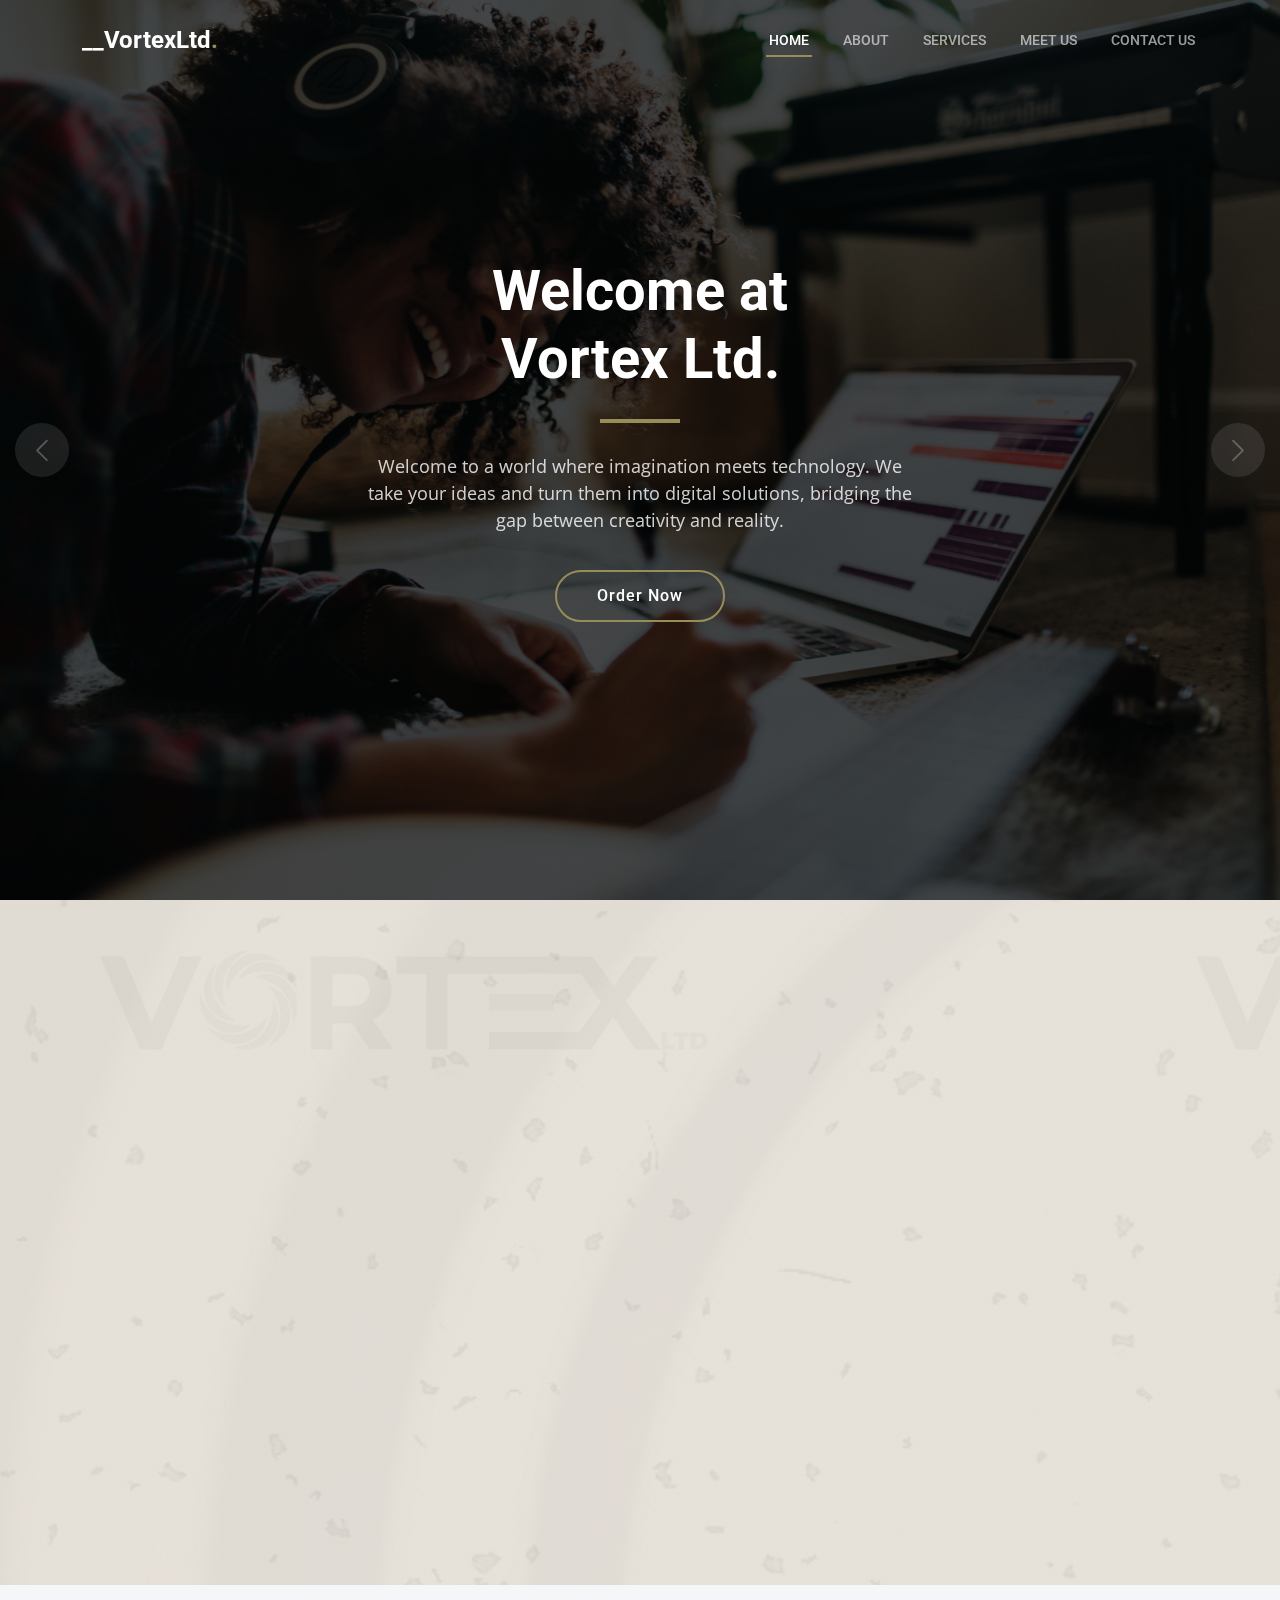
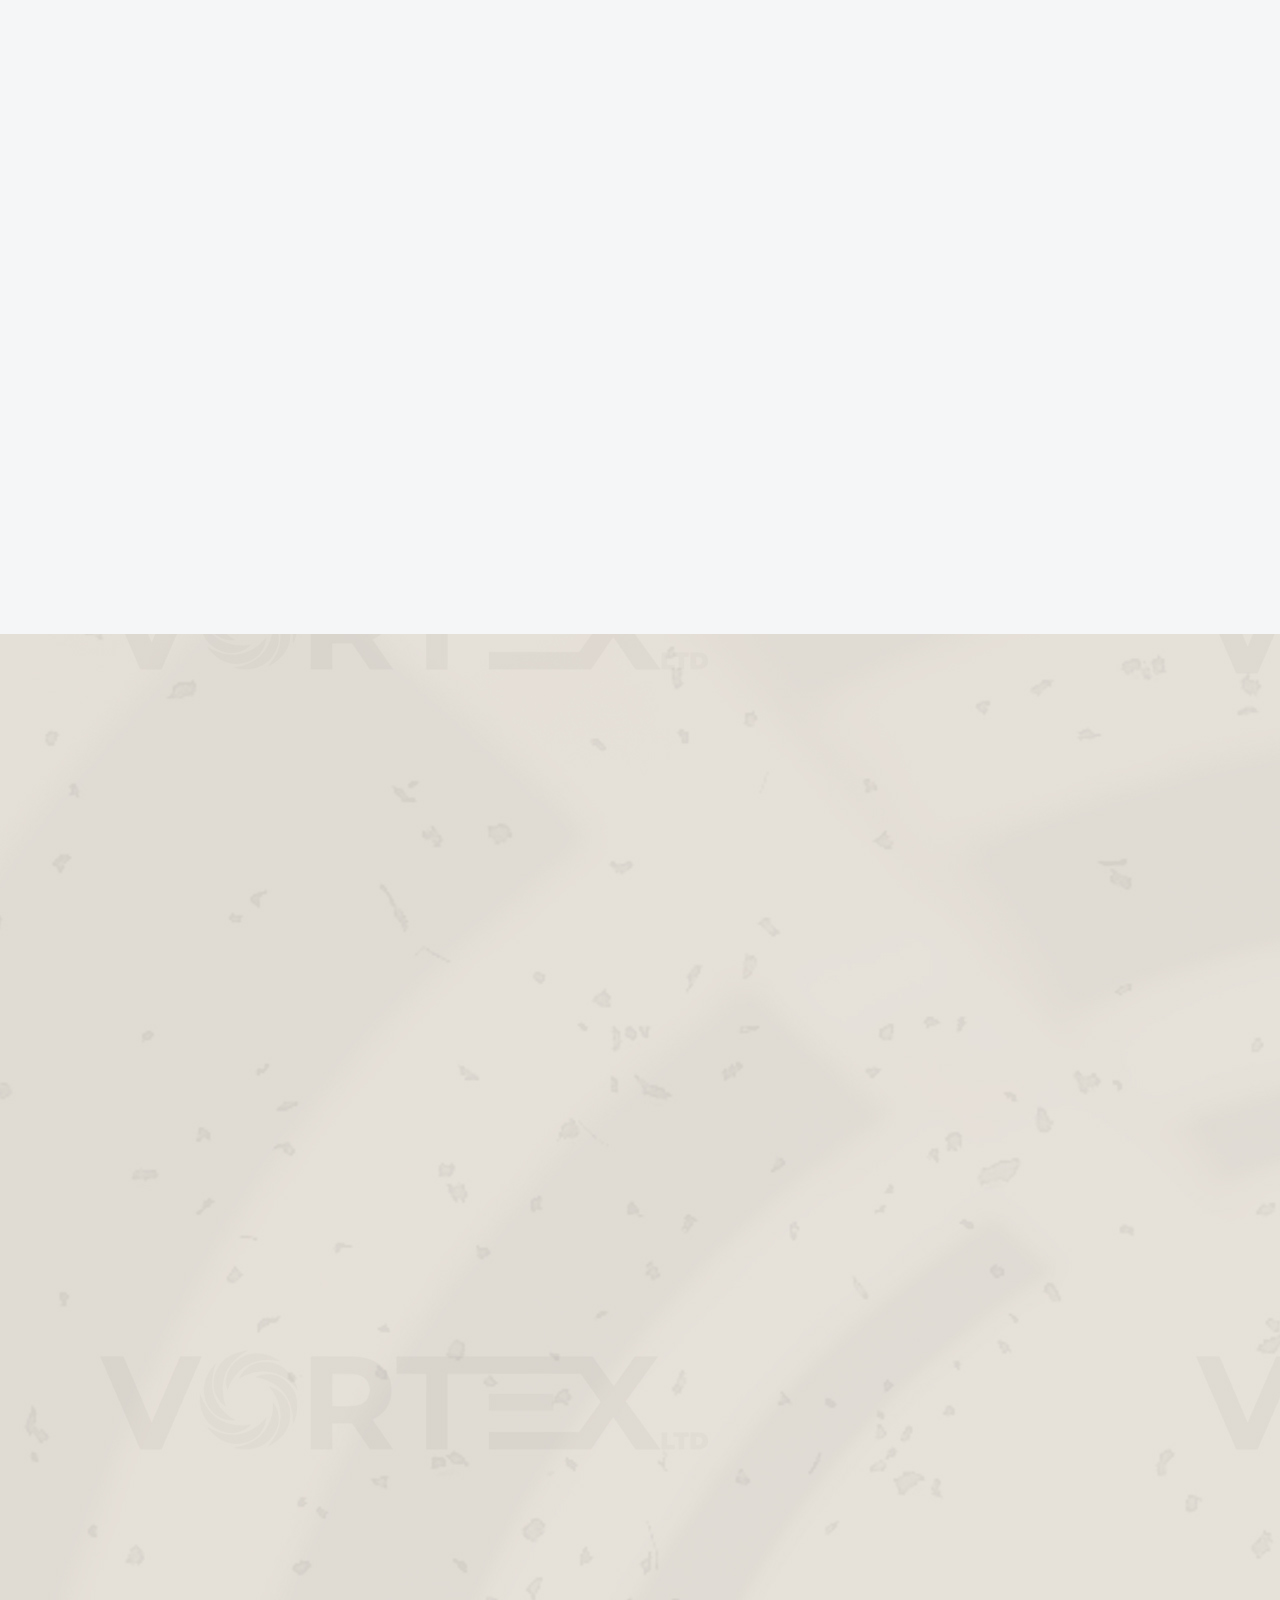
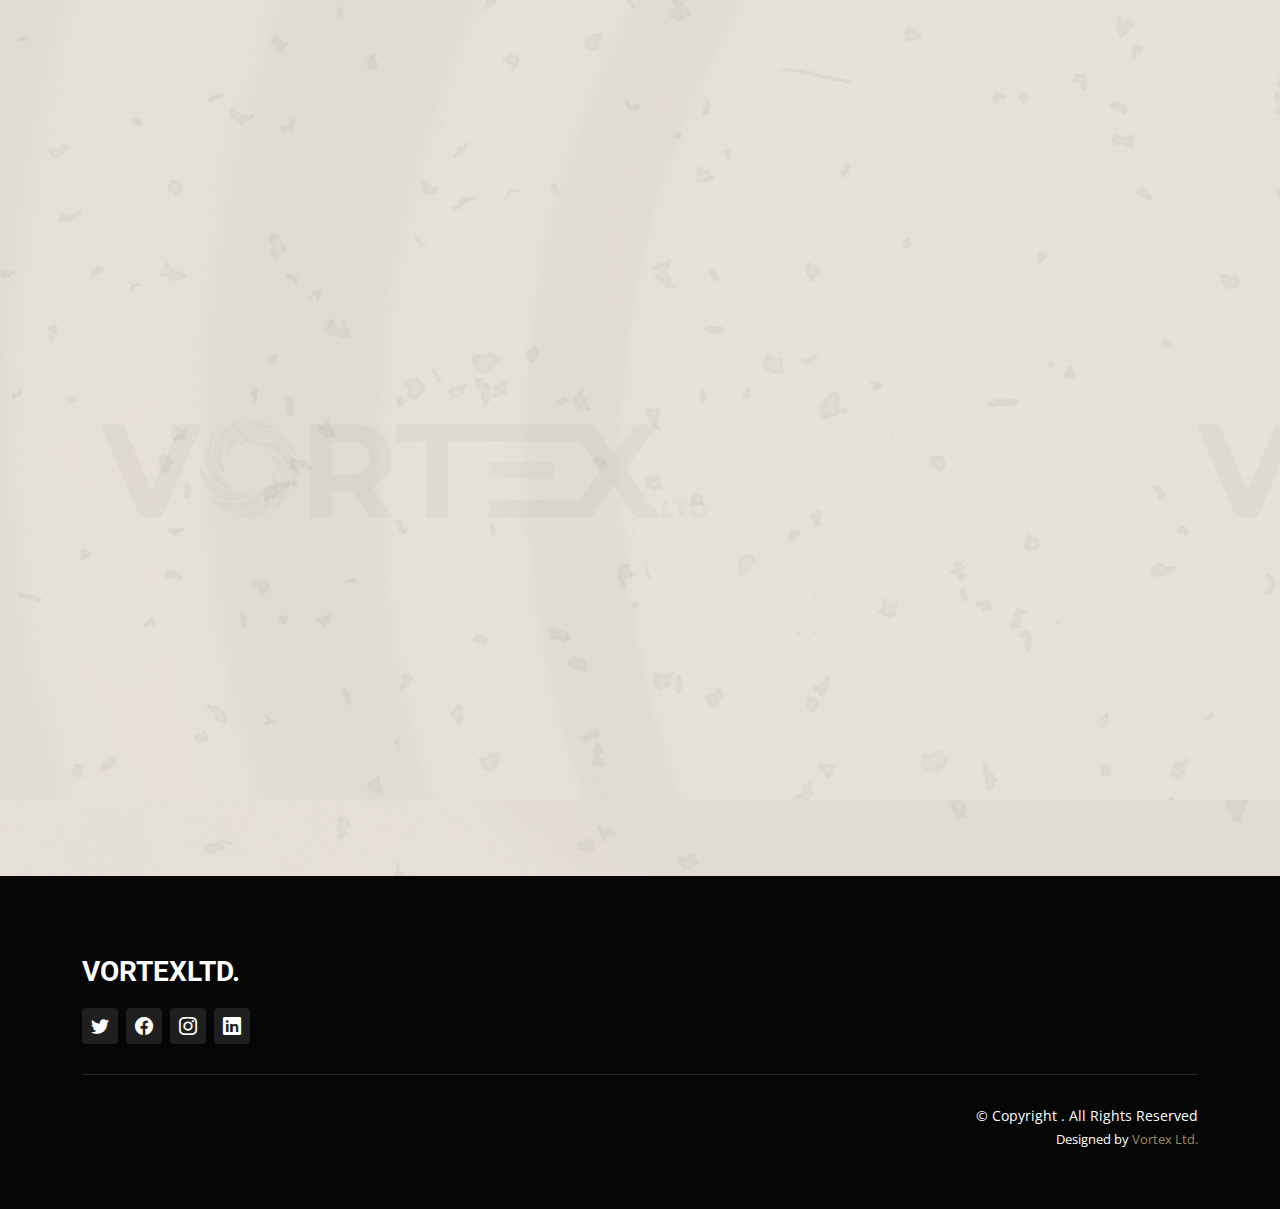
<file: index.html>
<!DOCTYPE html>
<html lang="en">

<head>
  <meta charset="utf-8">
  <meta content="width=device-width, initial-scale=1.0" name="viewport">

  <title>VortexLtd , Your trusted partner in the digital world.</title>
  <meta content="" name="description">
  <meta content="" name="keywords">

  <!-- Favicons -->
  <link href="assets/img/f.png" rel="icon">
  <link href="assets/img/apple-touch-icon.png" rel="apple-touch-icon">

  <!-- Google Fonts -->
  <link rel="preconnect" href="https://fonts.googleapis.com">
  <link rel="preconnect" href="https://fonts.gstatic.com" crossorigin>
  <link
    href="https://fonts.googleapis.com/css2?family=Open+Sans:ital,wght@0,300;0,400;0,500;0,600;0,700;1,300;1,400;1,600;1,700&family=Roboto:ital,wght@0,300;0,400;0,500;0,600;0,700;1,300;1,400;1,500;1,600;1,700&family=Work+Sans:ital,wght@0,300;0,400;0,500;0,600;0,700;1,300;1,400;1,500;1,600;1,700&display=swap"
    rel="stylesheet">

  <!-- Vendor CSS Files -->
  <link href="assets/vendor/bootstrap/css/bootstrap.min.css" rel="stylesheet">
  <link href="assets/vendor/bootstrap-icons/bootstrap-icons.css" rel="stylesheet">
  <link href="assets/vendor/fontawesome-free/css/all.min.css" rel="stylesheet">
  <link href="assets/vendor/aos/aos.css" rel="stylesheet">
  <link href="assets/vendor/glightbox/css/glightbox.min.css" rel="stylesheet">
  <link href="assets/vendor/swiper/swiper-bundle.min.css" rel="stylesheet">

  <!-- Template Main CSS File -->
  <link href="assets/css/main.css" rel="stylesheet">


</head>


<body class="dark">

 <!-- ======= Header ======= -->
 <header id="header" class="header d-flex align-items-center">
  <div class="container-fluid container-xl d-flex align-items-center justify-content-between">

    <a href="index.html" class="logo d-flex align-items-center">
      <!-- Uncomment the line below if you also wish to use an image logo -->
      <!-- <img src="assets/img/logo.png" alt=""> -->
      <h1>__VortexLtd<span>.</span></h1>
    </a>

    <i class="mobile-nav-toggle mobile-nav-show bi bi-list"></i>
    <i class="mobile-nav-toggle mobile-nav-hide d-none bi bi-x"></i>
    <nav id="navbar" class="navbar">
      <ul>
        <li><a href="index.html" class="active">Home</a></li>
        <li><a href="#about">About</a></li>
        <li><a href="#services">Services</a></li>
        <li><a href="#team">Meet us</a></li>
        <li><a href="#contact">Contact us</a></li>
      </ul>
    </nav><!-- .navbar -->

  </div>
</header><!-- End Header -->





  <!-- ======= Hero Section ======= -->
  <section id="hero" class="hero">

    <div class="info d-flex align-items-center">
      <div class="container">
        <div class="row justify-content-center">
          <div class="col-lg-6 text-center">
            <h2 data-aos="fade-down">Welcome at</br><span>Vortex Ltd.</span></h2>
            <p data-aos="fade-up">Welcome to a world where imagination meets technology. We take your ideas and turn them into digital solutions, bridging the gap between creativity and reality.
            </p>
            <a data-aos="fade-up" data-aos-delay="200" href="#contact" class="btn-get-started">Order Now</a>
            
          </div>
        </div>
      </div>
    </div>

    <div id="hero-carousel" class="carousel slide carousel-fade" data-bs-ride="carousel" data-bs-interval="5000">

      <div class="carousel-item active" style="background-image: url(assets/img/hero-carou/hero-carousel-1.jpg)">
      </div>
      <div class="carousel-item" style="background-image: url(assets/img/hero-carou/hero-carousel-2.jpg)"></div>
      <div class="carousel-item" style="background-image: url(assets/img/hero-carou/hero-carousel-3.jpg)"></div>
      

      <a class="carousel-control-prev" href="#hero-carousel" role="button" data-bs-slide="prev">
        <span class="carousel-control-prev-icon bi bi-chevron-left" aria-hidden="true"></span>
      </a>

      <a class="carousel-control-next" href="#hero-carousel" role="button" data-bs-slide="next">
        <span class="carousel-control-next-icon bi bi-chevron-right" aria-hidden="true"></span>
      </a>

    </div>

  </section><!-- End Hero Section -->

  <main id="main">

  


       <!-- ======= About Section ======= -->
       <section id="about" class="about">
        <div class="container" data-aos="fade-up">
  
          

          <div class="row position-relative">
  
            <div class="col-lg-7 about-img" style="background-image: url(assets/img/about6.jpg);"></div>
  
            <div class="col-lg-7">
              
              <div class="our-story">
                <h4>Est. 2024</h4>
                <h3>Our Story</h3>
                <p>Fueled by their love for coding, a group of young people came together with a common goal. Some were working on their own projects, others wanted to learn new tech, and some just wanted to connect with like-minded folks. It didn't take long for them to realize that their collaborative efforts held the key to success, firmly embracing the age-old adage: "If you want to go fast, go alone, and if you want to go far, go together."

                 
                  </p>
              
                <p>
                  With determination and creativity, they're working hard to create new and exciting digital solutions. These bright minds are none other than us, and together, we constitute a big team known as Vortex.
                </p>
                
  
               
            </div>
  
          </div>
  
        </div>
      </section>
      <!-- End About Section -->

    <!-- ======= Services Section ======= -->
    <section id="services" class="services section-bg">
      <div class="container" data-aos="fade-up">

        <div class="section-header">
          <h2>Our Abilities</h2>
          <p>What does VortexLtd. offers you ? </p>
        </div>

        <div class="row gy-4">

          <div class="col-lg-4 col-md-6" data-aos="fade-up" data-aos-delay="100">
            <div class="service-item  position-relative">
              <div class="icon">
                <i class="fa-solid fa-laptop-code"></i></i>
              </div>
              <h3>Web Developement</h3>
              <p>In today's fast-paced digital landscape, a captivating online presence is your key to success. At VortexLtd  , we specialize in crafting extraordinary web experiences that not only leave a lasting impression but also drive results.</p>
             
            </div>
          </div><!-- End Service Item -->

          <div class="col-lg-4 col-md-6" data-aos="fade-up" data-aos-delay="200">
            <div class="service-item position-relative">
              <div class="icon">
                <i class="fa-solid fa-mobile-screen-button"></i>
              </div>
              <h3>Mobile Applications</h3>
              <p>In the age of smartphones and tablets, having a mobile presence is not just an option; it's a necessity. At VortexLtd , we are your trusted partner in crafting top-tier mobile applications that seamlessly connect you with your audience.</p>
      
            </div>
          </div><!-- End Service Item -->

          <div class="col-lg-4 col-md-6" data-aos="fade-up" data-aos-delay="300">
            <div class="service-item position-relative">
              <div class="icon">
                <i class="fa-solid fa-compass-drafting"></i>
              </div>
              <h3>Web Design </h3>
              <p>Your website is the digital face of your business, and first impressions matter. At VortexLtd, we are masters at turning online visions into captivating realities. Our web design team is here to breathe life into your brand, creating visually stunning, user-friendly websites that leave a lasting impact.</p>
              
            </div>
         

          </div><!-- End Service Item -->

        </div>

      </div>
    </section><!-- End Services Section -->

 



     <!-- ======= Our Team Section ======= -->
     <section id="team" class="team">
      <div class="container" data-aos="fade-up">

        <div class="section-header">
          <h2>Our Team</h2>
          <p> Who do we work with ?</p>
        </div>

        <div class="row gy-5">

          <div class="col-lg-4 col-md-6 member" data-aos="fade-up" data-aos-delay="100">
            <div class="member-img">
              <img src="assets/img/team/klaus.jpg" class="img-fluid" alt="">
              <div class="social">
                <a href="#"><i class="bi bi-twitter"></i></a>
                <a href="#"><i class="bi bi-facebook"></i></a>
                <a href="#"><i class="bi bi-instagram"></i></a>
                <a href="#"><i class="bi bi-linkedin"></i></a>
              </div>
            </div>
            <div class="member-info text-center">
              <h4>Kira Klaus Clairy</h4>
              <span>General Manager</span>
              <p>
              </p>
            </div>
          </div><!-- End Team Member -->

          <div class="col-lg-4 col-md-6 member" data-aos="fade-up" data-aos-delay="200">
            <div class="member-img">
              <img src="assets/img/team/costaIdel.jpg" class="img-fluid" alt="">
              <div class="social">
                <a href="#"><i class="bi bi-twitter"></i></a>
                <a href="#"><i class="bi bi-facebook"></i></a>
                <a href="#"><i class="bi bi-instagram"></i></a>
                <a href="#"><i class="bi bi-linkedin"></i></a>
              </div>
            </div>
            <div class="member-info text-center">
              <h4>M. Idel Costa</h4>
              <span> Sales Manager</span>
              <p></p>
            </div>
          </div><!-- End Team Member -->

          <div class="col-lg-4 col-md-6 member" data-aos="fade-up" data-aos-delay="300">
            <div class="member-img">
              <img src="assets/img/team/team-3.jpg" class="img-fluid" alt="">
              <div class="social">
                <a href="#"><i class="bi bi-twitter"></i></a>
                <a href="#"><i class="bi bi-facebook"></i></a>
                <a href="#"><i class="bi bi-instagram"></i></a>
                <a href="#"><i class="bi bi-linkedin"></i></a>
              </div>
            </div>
            <div class="member-info text-center">
              <h4>N. Don Divin</h4>
              <span>Operations Manager</span>
              <p></p>
            </div>
          </div><!-- End Team Member -->

          <div class="col-lg-4 col-md-6 member" data-aos="fade-up" data-aos-delay="400">
            <div class="member-img">
              <img src="assets/img/team/arshal.jpg" class="img-fluid" alt="">
              <div class="social">
                <a href="#"><i class="bi bi-twitter"></i></a>
                <a href="#"><i class="bi bi-facebook"></i></a>
                <a href="#"><i class="bi bi-instagram"></i></a>
                <a href="#"><i class="bi bi-linkedin"></i></a>
              </div>
            </div>
            <div class="member-info text-center">
              <h4>S. Ariel Shalom</h4>
              <span>Fullstack Developer</span>
              <p></p>
            </div>
          </div><!-- End Team Member -->

          <div class="col-lg-4 col-md-6 member" data-aos="fade-up" data-aos-delay="500">
            <div class="member-img">
              <img src="assets/img/team/francis.jpg" class="img-fluid" alt="">
              <div class="social">
                <a href="#"><i class="bi bi-twitter"></i></a>
                <a href="#"><i class="bi bi-facebook"></i></a>
                <a href="#"><i class="bi bi-instagram"></i></a>
                <a href="#"><i class="bi bi-linkedin"></i></a>
              </div>
            </div>
            <div class="member-info text-center">
              <h4>I. Dorel Francis</h4>
              <span>Backend Developer</span>
              <p></p>
            </div>
          </div><!-- End Team Member -->

          <div class="col-lg-4 col-md-6 member" data-aos="fade-up" data-aos-delay="600">
            <div class="member-img">
              <img src="assets/img/team/saidi.jpg" class="img-fluid" alt="">
              <div class="social">
                <a href="#"><i class="bi bi-twitter"></i></a>
                <a href="#"><i class="bi bi-facebook"></i></a>
                <a href="#"><i class="bi bi-instagram"></i></a>
                <a href="#"><i class="bi bi-linkedin"></i></a>
              </div>
            </div>
            <div class="member-info text-center">
              <h4>N. Saidi</h4>
              <span>Backend Developer</span>
              <p></p>
            </div>
          </div><!-- End Team Member -->

        </div>

      </div>
    </section><!-- End Our Team Section -->


     <!-- ======= Contact Section ======= -->
     <section id="contact" class="contact">
      <div class="container" data-aos="fade-up" data-aos-delay="100">
        <div class="section-header">
          <h2>Our Contacts</h2>
          <p> How do you Order ?</p>
        </div>


        <div class="row gy-4">
          <div class="col-lg-6">
            <div class="info-item  d-flex flex-column justify-content-center align-items-center">
              <i class="bi bi-map"></i>
              <h3>Our Address</h3>
              <p Class="center-text"> Bujumbura, Mukaza , Rohero , Bd. Patrice Lumumba,Exellence House Building 4th level No 19.</p>
            </div>
          </div><!-- End Info Item -->

          <div class="col-lg-3 col-md-6">
            <div class="info-item d-flex flex-column justify-content-center align-items-center">
              <i class="bi bi-envelope"></i>
              <h3>Email Us</h3>
              <p>Vortexburundi@gmail.com</p>
            </div>
          </div><!-- End Info Item -->

          <div class="col-lg-3 col-md-6">
            <div class="info-item  d-flex flex-column justify-content-center align-items-center">
              <i class="bi bi-telephone"></i>
              <h3>Call Us</h3>
              <p>+257 68 366 895</p>
            </div>
          </div><!-- End Info Item -->

        </div>

        <div class="row gy-4 mt-1">

          <div class="col-lg-6">
            <div class="info-item  d-flex flex-column justify-content-center align-items-center">
            <img
              src="assets/img/callcenter.jpg"
              frameborder="0" style="border:0; width: 500px; height: 345px;">
            </div>
          </div>

          <div class="col-lg-6">
            <form action="mailto:vortexburundi@gmail.com" method="get" role="form" class="php-email-form">
              <div class="row gy-4">
                <div class="col-lg-6 form-group">
                  <input type="text" name="name" class="form-control" id="name" placeholder="Your Name" required>
                </div>
                <div class="col-lg-6 form-group">
                  <input type="email" class="form-control" name="email" id="email" placeholder="Your Email" required>
                </div>
              </div>
              <div class="form-group">
                <input type="text" class="form-control" name="subject" id="subject" placeholder="Subject" required>
              </div>
              <div class="form-group">
                <textarea class="form-control" name="message" rows="5" placeholder="Message" required></textarea>
              </div>
              <div class="my-3">
                <div class="loading">Loading</div>
                <div class="error-message"></div>
                <div class="sent-message">Your message has been sent. Thank you!</div>
              </div>
              <div class="text-center"><button type="submit">Send Message</button></div>
            </form>
          </div><!-- End Contact Form -->

        </div>

      </div>
    </section><!-- End Contact Section -->


  </main><!-- End #main -->

  <!-- ======= Footer ======= -->
  <footer id="footer" class="footer">

    <div class="footer-content position-relative">
      <div class="container">
        <div class="row">

          <div class="col-lg-4 col-md-6">
            <div class="footer-info">
              <h3>VortexLtd.</h3>
          
              <div class="social-links d-flex mt-3">
                <a href="#" class="d-flex align-items-center justify-content-center"><i class="bi bi-twitter"></i></a>
                <a href="#" class="d-flex align-items-center justify-content-center"><i class="bi bi-facebook"></i></a>
                <a href="#" class="d-flex align-items-center justify-content-center"><i class="bi bi-instagram"></i></a>
                <a href="#" class="d-flex align-items-center justify-content-center"><i class="bi bi-linkedin"></i></a>
              </div>
            </div>
          </div><!-- End footer info column-->

        
      </div>
    </div>

    <div class="footer-legal text-center position-relative">
      <div class="container">
        <div class="copyright">
          &copy; Copyright <strong><span></span></strong>. All Rights Reserved
        </div>
        <div class="credits">
          Designed by <a href="#">Vortex Ltd.</a> 
        </div>
      </div>
    </div>

  </footer>
  <!-- End Footer -->

  <a href="#" class="scroll-top d-flex align-items-center justify-content-center"><i
      class="bi bi-arrow-up-short"></i></a>

  <div id="preloader"></div>

  <!-- Vendor JS Files -->
  <script src="assets/vendor/bootstrap/js/bootstrap.bundle.min.js"></script>
  <script src="assets/vendor/aos/aos.js"></script>
  <script src="assets/vendor/glightbox/js/glightbox.min.js"></script>
  <script src="assets/vendor/isotope-layout/isotope.pkgd.min.js"></script>
  <script src="assets/vendor/swiper/swiper-bundle.min.js"></script>
  <script src="assets/vendor/purecounter/purecounter_vanilla.js"></script>
  <script src="assets/vendor/php-email-form/validate.js"></script>

  <!-- Template Main JS File -->
  <script src="assets/js/main.js"></script>

</body>

</html>
</file>
<file: assets/css/main.css>
/* Fonts */
:root {
  --font-default: "Open Sans", system-ui, -apple-system, "Segoe UI", Roboto, "Helvetica Neue", Arial, "Noto Sans", "Liberation Sans", sans-serif, "Apple Color Emoji", "Segoe UI Emoji", "Segoe UI Symbol", "Noto Color Emoji";
  --font-primary: "Roboto", sans-serif;
  --font-secondary: "Work Sans", sans-serif;
}

/* Colors */
:root {
  --color-default: #364d59;
  --color-primary: #978D58; 
  --color-secondary: #414141;
}

/* Smooth scroll behavior */
:root {
  scroll-behavior: smooth;
}

/*--------------------------------------------------------------
# General
--------------------------------------------------------------*/
body {
  font-family: var(--font-default);
  background-image: url('/assets/img/bg.jpg');
  color: var(--color-default);
  overflow-x: hidden;
 
 
}
/*body {
  font-family: var(--font-default);
  color: var(--color-default);
  overflow-x: hidden;
} */


a {
  color: var(--color-primary);
  text-decoration: none;
}

a:hover {
  color: #ffc732;
  text-decoration: none;
}

h1,
h2,
h3,
h4,
h5,
h6 {
  font-family: var(--font-primary);
}

/*--------------------------------------------------------------
# Sections & Section Header
--------------------------------------------------------------*/
section {
  padding: 80px 0;
  overflow: hidden;
}

.section-bg {
  background-color: #f5f6f7;
}

.section-header {
  text-align: center;
  padding-bottom: 70px;
}

.section-header h2 {
  font-size: 32px;
  font-weight: 700;
  position: relative;
  color: #2e3135;
}

.section-header h2:before,
.section-header h2:after {
  content: "";
  width: 50px;
  height: 2px;
  background: var(--color-primary);
  display: inline-block;
}

.section-header h2:before {
  margin: 0 15px 10px 0;
}

.section-header h2:after {
  margin: 0 0 10px 15px;
}

.section-header p {
  margin: 0 auto 0 auto;
}

@media (min-width: 1199px) {
  .section-header p {
    max-width: 60%;
  }
}

/*--------------------------------------------------------------
# Breadcrumbs
--------------------------------------------------------------*/
.breadcrumbs {
  padding: 140px 0 60px 0;
  min-height: 30vh;
  position: relative;
  background-size: cover;
  background-position: center;
  background-repeat: no-repeat;
}

.breadcrumbs:before {
  content: "";
  background-color: rgba(0, 0, 0, 0.6);
  position: absolute;
  inset: 0;
}

.breadcrumbs h2 {
  font-size: 56px;
  font-weight: 500;
  color: #fff;
  font-family: var(--font-secondary);
}

.breadcrumbs ol {
  display: flex;
  flex-wrap: wrap;
  list-style: none;
  padding: 0 0 10px 0;
  margin: 0;
  font-size: 16px;
  font-weight: 600;
  color: var(--color-primary);
}

.breadcrumbs ol a {
  color: rgba(255, 255, 255, 0.8);
  transition: 0.3s;
}

.breadcrumbs ol a:hover {
  text-decoration: underline;
}

.breadcrumbs ol li+li {
  padding-left: 10px;
}

.breadcrumbs ol li+li::before {
  display: inline-block;
  padding-right: 10px;
  color: #fff;
  content: "/";
}

/*--------------------------------------------------------------
# Scroll top button
--------------------------------------------------------------*/
.scroll-top {
  position: fixed;
  visibility: hidden;
  opacity: 0;
  right: 15px;
  bottom: 15px;
  z-index: 99999;
  background: var(--color-primary);
  width: 40px;
  height: 40px;
  border-radius: 4px;
  transition: all 0.4s;
}

.scroll-top i {
  font-size: 24px;
  color: var(--color-secondary);
  line-height: 0;
}

.scroll-top i:hover {
  background: var(--color-secondary);
  color:var(--color-primary);
  
}

.scroll-top.active {
  visibility: visible;
  opacity: 1;
}

/*--------------------------------------------------------------
# Preloader
--------------------------------------------------------------*/
#preloader {
  position: fixed;
  inset: 0;
  z-index: 999999;
  overflow: hidden;
  background: #fff;
  transition: all 0.6s ease-out;
}

#preloader:before {
  content: "";
  position: fixed;
  top: calc(50% - 30px);
  left: calc(50% - 30px);
  border: 6px solid #fff;
  border-color: var(--color-primary) transparent var(--color-primary) transparent;
  border-radius: 50%;
  width: 60px;
  height: 60px;
  -webkit-animation: animate-preloader 1.5s linear infinite;
  animation: animate-preloader 1.5s linear infinite;
}

@-webkit-keyframes animate-preloader {
  0% {
    transform: rotate(0deg);
  }

  100% {
    transform: rotate(360deg);
  }
}

@keyframes animate-preloader {
  0% {
    transform: rotate(0deg);
  }

  100% {
    transform: rotate(360deg);
  }
}

/*--------------------------------------------------------------
# Disable aos animation delay on mobile devices
--------------------------------------------------------------*/
@media screen and (max-width: 768px) {
  [data-aos-delay] {
    transition-delay: 0 !important;
  }
}

/*--------------------------------------------------------------
# Header
--------------------------------------------------------------*/
.header {
  z-index: 997;
  position: absolute;
  padding: 30px 0;
  top: 0;
  left: 0;
  right: 0;
}

.header .logo img {
  max-height: 40px;
  margin-right: 6px;
}

.header .logo h1 {
  font-size: 24px;
  font-weight: 700;
  color: #fff;
  margin-bottom: 0;
  font-family: var(--font-primary);
}

.header .logo h1 span {
  color: var(--color-primary);
}

/*--------------------------------------------------------------
# Desktop Navigation
--------------------------------------------------------------*/
@media (min-width: 1280px) {
  .navbar {
    padding: 0;
  }

  .navbar ul {
    margin: 0;
    padding: 0;
    display: flex;
    list-style: none;
    align-items: center;
  }

  .navbar li {
    position: relative;
  }

  .navbar>ul>li {
    white-space: nowrap;
    padding: 10px 0 10px 28px;
  }

  .navbar a,
  .navbar a:focus {
    display: flex;
    align-items: center;
    justify-content: space-between;
    padding: 0 3px;
    font-family: var(--font-primary);
    font-size: 14px;
    font-weight: 500;
    color: rgba(255, 255, 255, 0.6);
    text-transform: uppercase;
    white-space: nowrap;
    transition: 0.3s;
    position: relative;
  }

  .navbar a i,
  .navbar a:focus i {
    font-size: 12px;
    line-height: 0;
    margin-left: 5px;
  }

  .navbar>ul>li>a:before {
    content: "";
    position: absolute;
    width: 100%;
    height: 2px;
    bottom: -6px;
    left: 0;
    background-color: var(--color-primary);
    visibility: hidden;
    width: 0px;
    transition: all 0.3s ease-in-out 0s;
  }

  .navbar a:hover:before,
  .navbar li:hover>a:before,
  .navbar .active:before {
    visibility: visible;
    width: 100%;
  }

  .navbar a:hover,
  .navbar .active,
  .navbar .active:focus,
  .navbar li:hover>a {
    color: #fff;
  }

  .navbar .dropdown ul {
    display: block;
    position: absolute;
    left: 28px;
    top: calc(100% + 30px);
    margin: 0;
    padding: 10px 0;
    z-index: 99;
    opacity: 0;
    visibility: hidden;
    background: #fff;
    box-shadow: 0px 0px 30px rgba(127, 137, 161, 0.25);
    transition: 0.3s;
  }

  .navbar .dropdown ul li {
    min-width: 200px;
  }

  .navbar .dropdown ul a {
    padding: 10px 20px;
    font-size: 15px;
    text-transform: none;
    color: var(--color-default);
    font-weight: 400;
  }

  .navbar .dropdown ul a i {
    font-size: 12px;
  }

  .navbar .dropdown ul a:hover,
  .navbar .dropdown ul .active:hover,
  .navbar .dropdown ul li:hover>a {
    color: var(--color-primary);
  }

  .navbar .dropdown:hover>ul {
    opacity: 1;
    top: 100%;
    visibility: visible;
  }

  .navbar .dropdown .dropdown ul {
    top: 0;
    left: calc(100% - 30px);
    visibility: hidden;
  }

  .navbar .dropdown .dropdown:hover>ul {
    opacity: 1;
    top: 0;
    left: 100%;
    visibility: visible;
  }
}

@media (min-width: 1280px) and (max-width: 1366px) {
  .navbar .dropdown .dropdown ul {
    left: -90%;
  }

  .navbar .dropdown .dropdown:hover>ul {
    left: -100%;
  }
}

@media (min-width: 1280px) {

  .mobile-nav-show,
  .mobile-nav-hide {
    display: none;
  }
}

/*--------------------------------------------------------------
# Mobile Navigation
--------------------------------------------------------------*/
@media (max-width: 1279px) {
  .navbar {
    position: fixed;
    top: 0;
    right: -100%;
    width: 100%;
    max-width: 400px;
    bottom: 0;
    transition: 0.3s;
    z-index: 9997;
  }

  .navbar ul {
    position: absolute;
    inset: 0;
    padding: 50px 0 10px 0;
    margin: 0;
    background: rgba(0, 0, 0, 0.8);
    overflow-y: auto;
    transition: 0.3s;
    z-index: 9998;
  }

  .navbar a,
  .navbar a:focus {
    display: flex;
    align-items: center;
    justify-content: space-between;
    padding: 10px 20px;
    font-family: var(--font-primary);
    font-size: 15px;
    font-weight: 500;
    color: rgba(255, 255, 255, 0.7);
    white-space: nowrap;
    text-transform: uppercase;
    transition: 0.3s;
  }

  .navbar a i,
  .navbar a:focus i {
    font-size: 12px;
    line-height: 0;
    margin-left: 5px;
  }

  .navbar a:hover,
  .navbar .active,
  .navbar .active:focus,
  .navbar li:hover>a {
    color: #fff;
  }

  .navbar .dropdown ul,
  .navbar .dropdown .dropdown ul {
    position: static;
    display: none;
    padding: 10px 0;
    margin: 10px 20px;
    transition: all 0.5s ease-in-out;
    border: 1px solid #222428;
  }

  .navbar .dropdown>.dropdown-active,
  .navbar .dropdown .dropdown>.dropdown-active {
    display: block;
  }

  .mobile-nav-show {
    position: relative;
    color: #fff;
    font-size: 28px;
    cursor: pointer;
    line-height: 0;
    transition: 0.5s;
    z-index: 9999;
    padding-right: 10px;
  }

  .mobile-nav-hide {
    color: #fff;
    font-size: 32px;
    cursor: pointer;
    line-height: 0;
    transition: 0.5s;
    position: fixed;
    right: 20px;
    top: 20px;
    z-index: 9999;
  }

  .mobile-nav-active {
    overflow: hidden;
  }

  .mobile-nav-active .navbar {
    right: 0;
  }

  .mobile-nav-active .navbar:before {
    content: "";
    position: fixed;
    inset: 0;
    background: rgba(0, 0, 0, 0.6);
    z-index: 9996;
  }
}

/*--------------------------------------------------------------
# Get Started Section
--------------------------------------------------------------*/
.get-started .content {
  padding: 30px 0;
}

.get-started .content h3 {
  font-size: 36px;
  color: var(--color-secondary);
  font-weight: 600;
  margin-bottom: 25px;
  padding-bottom: 25px;
  position: relative;
}

.get-started .content h3:after {
  content: "";
  position: absolute;
  display: block;
  width: 60px;
  height: 4px;
  background: var(--color-primary);
  left: 0;
  bottom: 0;
}

.get-started .content p {
  font-size: 14px;
}

.get-started .php-email-form {
  background: #fff;
  padding: 30px;
  height: 100%;
}

@media (max-width: 575px) {
  .get-started .php-email-form {
    padding: 20px;
  }
}

.get-started .php-email-form h3 {
  font-size: 14px;
  font-weight: 700;
  text-transform: uppercase;
  letter-spacing: 1px;
}

.get-started .php-email-form p {
  font-size: 14px;
  margin-bottom: 20px;
}

.get-started .php-email-form .error-message {
  display: none;
  color: #fff;
  background: #df1529;
  text-align: left;
  padding: 15px;
  margin-bottom: 24px;
  font-weight: 600;
}

.get-started .php-email-form .sent-message {
  display: none;
  color: #fff;
  background: #059652;
  text-align: center;
  padding: 15px;
  margin-bottom: 24px;
  font-weight: 600;
}

.get-started .php-email-form .loading {
  display: none;
  background: #fff;
  text-align: center;
  padding: 15px;
  margin-bottom: 24px;
}

.get-started .php-email-form .loading:before {
  content: "";
  display: inline-block;
  border-radius: 50%;
  width: 24px;
  height: 24px;
  margin: 0 10px -6px 0;
  border: 3px solid #059652;
  border-top-color: #fff;
  -webkit-animation: animate-loading 1s linear infinite;
  animation: animate-loading 1s linear infinite;
}

.get-started .php-email-form input,
.get-started .php-email-form textarea {
  border-radius: 0;
  box-shadow: none;
  font-size: 14px;
  border-radius: 0;
}

.get-started .php-email-form input:focus,
.get-started .php-email-form textarea:focus {
  border-color: var(--color-primary);
}

.get-started .php-email-form input {
  padding: 12px 15px;
}

.get-started .php-email-form textarea {
  padding: 12px 15px;
}

.get-started .php-email-form button[type=submit] {
  background: var(--color-primary);
  border: 0;
  padding: 10px 30px;
  color: #fff;
  transition: 0.4s;
  border-radius: 4px;
}

.get-started .php-email-form button[type=submit]:hover {
  background: rgba(254, 185, 0, 0.8);
}

@-webkit-keyframes animate-loading {
  0% {
    transform: rotate(0deg);
  }

  100% {
    transform: rotate(360deg);
  }
}

@keyframes animate-loading {
  0% {
    transform: rotate(0deg);
  }

  100% {
    transform: rotate(360deg);
  }
}


/*--------------------------------------------------------------
# Services Section
--------------------------------------------------------------*/
.services .service-item {
  padding: 40px;
  background: #fff;
  height: 100%;
}

.services .service-item .icon {
  width: 48px;
  height: 48px;
  position: relative;
  margin-bottom: 50px;
}

.services .service-item .icon i {
  color: var(--color-secondary);
  font-size: 40px;
  transition: ease-in-out 0.3s;
  z-index: 2;
  position: relative;
  line-height: 1.8;
}

.services .service-item .icon:before {
  position: absolute;
  content: "";
  height: 100%;
  width: 100%;
  background: #f0f1f2;
  border-radius: 50px;
  z-index: 1;
  top: 10px;
  right: -15px;
  transition: 0.3s;
}

.services .service-item h3 {
  color: var(--color-default);
  font-weight: 700;
  margin: 0 0 20px 0;
  padding-bottom: 8px;
  font-size: 22px;
  position: relative;
  display: inline-block;
  border-bottom: 4px solid #ebebed;
  transition: 0.3s;
}

.services .service-item p {
  line-height: 24px;
  font-size: 14px;
  margin-bottom: 0;
}

.services .service-item .readmore {
  margin-top: 15px;
  display: inline-block;
  color: var(--color-primary);
}

.services .service-item:hover .icon:before {
  background: var(--color-primary);
}

.services .service-item:hover h3 {
  border-color: var(--color-primary);
}

#services.services.section-bg {

  padding-bottom: 0px;

}

/*--------------------------------------------------------------
# Features Section
--------------------------------------------------------------*/
.features .nav-tabs {
  border: 0;
}

.features .nav-link {
  padding: 15px 0;
  transition: 0.3s;
  color: var(--color-secondary);
  border-radius: 0;
  display: flex;
  align-items: center;
  justify-content: center;
  cursor: pointer;
  height: 100%;
  border: 0;
  border-bottom: 4px solid #e2e4e6;
}

.features .nav-link i {
  padding-right: 15px;
  font-size: 48px;
}

.features .nav-link h4 {
  font-size: 18px;
  font-weight: 600;
  margin: 0;
}

@media (max-width: 575px) {
  .features .nav-link h4 {
    font-size: 16px;
  }
}

.features .nav-link:hover {
  color: var(--color-primary);
}

.features .nav-link.active {
  color: var(--color-primary);
  background-color: transparent;
  border-color: var(--color-primary);
}

.features .tab-content {
  margin-top: 30px;
}

.features .tab-pane h3 {
  font-weight: 700;
  font-size: 32px;
  position: relative;
  margin-bottom: 20px;
  padding-bottom: 20px;
}

.features .tab-pane h3:after {
  content: "";
  position: absolute;
  display: block;
  width: 60px;
  height: 3px;
  background: var(--color-primary);
  left: 0;
  bottom: 0;
}

.features .tab-pane ul {
  list-style: none;
  padding: 0;
}

.features .tab-pane ul li {
  padding-top: 10px;
}

.features .tab-pane ul i {
  font-size: 20px;
  padding-right: 4px;
  color: var(--color-primary);
}

.features .tab-pane p:last-child {
  margin-bottom: 0;
}





/*--------------------------------------------------------------
# About Section
--------------------------------------------------------------*/
.about h2 {
  font-size: 48px;
  font-weight: 700;
  font-family: var(--font-secondary);
  margin: 30px 0;
}

div .our-story{
  border-radius: 5%;
}
div.col-lg-7.about-img {
   border-radius: 0 5% 0 0;
}

@media (max-width: 991px) {
  div.col-lg-7.about-img {
    border-radius: 0;
    margin: 0;
    padding: 0;
    
 }
 div .our-story{
  border-radius: 0%;
  margin: 0;
    padding: 0;
}
 
}

@media (min-width: 991px) {
  .about h2 {
    max-width: 65%;
    margin: 0 0 80px 0;
  }
}


.about .our-story {
  padding: 40px;
  background-color: #f5f6f7;
  
}

@media (min-width: 991px) {
  .about .our-story {
    padding-right: 35%;
  }
}

.about .our-story h4 {
  text-transform: uppercase;
  font-size: 18px;
  color: #838893;
}

.about .our-story h3 {
  font-size: 36px;
  font-weight: 700;
  margin-bottom: 20px;
  color: var(--color-secondary);
}

.about .our-story p:last-child {
  margin-bottom: 0;
}

.about ul {
  list-style: none;
  padding: 0;
  font-size: 15px;
}

.about ul li {
  padding: 5px 0;
  display: flex;
  align-items: center;
}

.about ul i {
  font-size: 20px;
  margin-right: 4px;
  color: var(--color-primary);
}

.about .watch-video i {
  font-size: 32px;
  transition: 0.3s;
  color: var(--color-primary);
}

.about .watch-video a {
  font-weight: 600;
  color: var(--color-secondary);
  margin-left: 8px;
  transition: 0.3s;
}

.about .watch-video:hover a {
  color: var(--color-primary);
}

.about .about-img {
  min-height: 600px;
  background-size: cover;
  background-position: center;
}

@media (min-width: 992px) {
  .about .about-img {
    position: absolute;
    top: 0;
    right: 0;
  }
}
/* sticky navbar on scroll style */
header#header.header.d-flex.align-items-center{
  padding: 20px;
  transition: all 0.3s ease;
 }
 header#header.header.d-flex.align-items-center.sticky{
  background: #222; 
  padding: 10px; 
}


/*--------------------------------------------------------------
# Our Team Section
--------------------------------------------------------------*/
.team .member {
  position: relative;
}

.team .member .member-img {
  margin: 0 80px;
  border-radius: 50%;
  overflow: hidden;
  position: relative;
}

@media (max-width: 1024px) {
  .team .member .member-img {
    margin: 0 60px;
  }
}

.team .member .member-img img {
  position: relative;
  z-index: 1;
}

.team .member .member-img .social {
  position: absolute;
  inset: 0;
  background-color: rgba(0, 0, 0, 0.6);
  display: flex;
  justify-content: center;
  align-items: center;
  z-index: 2;
  padding-bottom: 20px;
  transition: 0.3s;
  visibility: hidden;
  opacity: 0;
}

.team .member .member-img .social a {
  transition: 0.3s;
  color: #fff;
  font-size: 20px;
  margin: 0 8px;
}

.team .member .member-img .social a:hover {
  color: var(--color-primary);
}

.team .member .member-info {
  margin-top: 30px;
}

.team .member .member-info h4 {
  font-weight: 700;
  margin-bottom: 6px;
  font-size: 18px;
  color: var(--color-secondary);
}

.team .member .member-info span {
  font-style: italic;
  display: block;
  font-size: 15px;
  color: #838893;
  margin-bottom: 10px;
}

.team .member .member-info p {
  margin-bottom: 0;
  font-size: 14px;
}

.team .member:hover .member-img .social {
  padding-bottom: 0;
  visibility: visible;
  opacity: 1;
}

/*--------------------------------------------------------------
# Servie Cards Section
--------------------------------------------------------------*/
.services-cards h3 {
  font-size: 20px;
  font-weight: 700;
  color: var(--color-secondary);
}

.services-cards p {
  font-size: 15px;
}

.services-cards ul li {
  display: flex;
  align-items: center;
  font-size: 14px;
  padding-top: 10px;
}

.services-cards ul li i {
  font-size: 16px;
  color: var(--color-primary);
  margin-right: 6px;
}


/*--------------------------------------------------------------
# Contact Section
--------------------------------------------------------------*/
p.center-text{
 text-align: center;
 margin-left: 20px;
 margin-right: 20px;
}
.contact .info-item {
  box-shadow: 0 0 25px rgba(0, 0, 0, 0.08);
  padding: 20px 0 30px 0;
}

.contact .info-item i {
  display: flex;
  align-items: center;
  justify-content: center;
  width: 56px;
  height: 56px;
  font-size: 24px;
  line-height: 0;
  color: var(--color-secondary)
}
  .scroll-top i {
  border-radius: 50%;
  border: 2px solid var(--color-primary);
}

.contact .info-item h3 {
  font-size: 20px;
  color: #6c757d;
  font-weight: 700;
  margin: 10px 0;
}

.contact .info-item p {
  padding: 0;
  line-height: 24px;
  font-size: 14px;
  margin-bottom: 0;
}

.contact .php-email-form {
  width: 100%;
  background: #fff;
  box-shadow: 0 0 25px rgba(0, 0, 0, 0.08);
  padding: 30px;
}

.contact .php-email-form .form-group {
  padding-bottom: 20px;
}

.contact .php-email-form .error-message {
  display: none;
  color: #fff;
  background: #df1529;
  text-align: left;
  padding: 15px;
  font-weight: 600;
}

.contact .php-email-form .error-message br+br {
  margin-top: 25px;
}

.contact .php-email-form .sent-message {
  display: none;
  color: #fff;
  background: #059652;
  text-align: center;
  padding: 15px;
  font-weight: 600;
}

.contact .php-email-form .loading {
  display: none;
  background: #fff;
  text-align: center;
  padding: 15px;
}

.contact .php-email-form .loading:before {
  content: "";
  display: inline-block;
  border-radius: 50%;
  width: 24px;
  height: 24px;
  margin: 0 10px -6px 0;
  border: 3px solid #059652;
  border-top-color: #fff;
  -webkit-animation: animate-loading 1s linear infinite;
  animation: animate-loading 1s linear infinite;
}

.contact .php-email-form input,
.contact .php-email-form textarea {
  border-radius: 0;
  box-shadow: none;
  font-size: 14px;
}

.contact .php-email-form input:focus,
.contact .php-email-form textarea:focus {
  border-color: var(--color-primary);
}

.contact .php-email-form input {
  height: 44px;
}

.contact .php-email-form textarea {
  padding: 10px 12px;
}

.contact .php-email-form button[type=submit] {
  background: var(--color-primary);
  border: 0;
  padding: 10px 35px;
  color: #fff;
  transition: 0.4s;
  border-radius: 5px;
}

.contact .php-email-form button[type=submit]:hover {
  background: var(--color-secondary);
}

@keyframes animate-loading {
  0% {
    transform: rotate(0deg);
  }

  100% {
    transform: rotate(360deg);
  }
}


/*--------------------------------------------------------------
# Hero Section
--------------------------------------------------------------*/
.hero {
  overflow-x: hidden;
  padding: 0;
}

.hero .carousel {
  width: 100%;
  min-height: 100vh;
  padding: 80px 0;
  margin: 0;
  position: relative;
}

.hero .carousel-item {
  position: absolute;
  inset: 0;
  background-size: cover;
  background-position: center;
  background-repeat: no-repeat;
  overflow: hidden;
  z-index: 1;
  transition-duration: 0.4s;
}

.hero .carousel-item::before {
  content: "";
  background-color: rgba(0, 0, 0, 0.7);
  position: absolute;
  inset: 0;
}

.hero .info {
  position: absolute;
  inset: 0;
  z-index: 2;
}

@media (max-width: 768px) {
  .hero .info {
    padding: 0 50px;
  }
}

.hero .info h2 {
  color: #fff;
  margin-bottom: 30px;
  padding-bottom: 30px;
  font-size: 56px;
  font-weight: 700;
  position: relative;
}

.hero .info h2:after {
  content: "";
  position: absolute;
  display: block;
  width: 80px;
  height: 4px;
  background: var(--color-primary);
  left: 0;
  right: 0;
  bottom: 0;
  margin: auto;
}

@media (max-width: 768px) {
  .hero .info h2 {
    font-size: 36px;
  }
}

.hero .info p {
  color: rgba(255, 255, 255, 0.8);
  font-size: 18px;
}

.hero .info .btn-get-started {
  font-family: var(--font-primary);
  font-weight: 500;
  font-size: 16px;
  letter-spacing: 1px;
  display: inline-block;
  padding: 12px 40px;
  border-radius: 50px;
  transition: 0.5s;
  margin: 20px;
  color: #fff;
  border: 2px solid var(--color-primary);
}

.hero .info .btn-get-started:hover {
  background: var(--color-primary);
}

.hero .carousel-control-prev {
  justify-content: start;
}

@media (min-width: 640px) {
  .hero .carousel-control-prev {
    padding-left: 15px;
  }
}

.hero .carousel-control-next {
  justify-content: end;
}

@media (min-width: 640px) {
  .hero .carousel-control-next {
    padding-right: 15px;
  }
}

.hero .carousel-control-next-icon,
.hero .carousel-control-prev-icon {
  background: none;
  font-size: 26px;
  line-height: 0;
  background: rgba(255, 255, 255, 0.2);
  color: rgba(255, 255, 255, 0.6);
  border-radius: 50px;
  width: 54px;
  height: 54px;
  display: flex;
  align-items: center;
  justify-content: center;
}

.hero .carousel-control-prev,
.hero .carousel-control-next {
  z-index: 3;
  transition: 0.3s;
}

.hero .carousel-control-prev:focus,
.hero .carousel-control-next:focus {
  opacity: 0.5;
}

.hero .carousel-control-prev:hover,
.hero .carousel-control-next:hover {
  opacity: 0.9;
}



/*--------------------------------------------------------------
# Footer
--------------------------------------------------------------*/
.footer {
  color: #fff;
  background: #222 top center no-repeat;
  background-size: cover;
  font-size: 14px;
  padding: 80px 0 60px 0;
  position: relative;
}

.footer:before {
  content: "";
  background: rgba(0, 0, 0, 0.8);
  position: absolute;
  inset: 0;
}

.footer .footer-content .footer-info {
  margin-bottom: 30px;
}

.footer .footer-content .footer-info h3 {
  font-size: 28px;
  margin: 0 0 20px 0;
  padding: 2px 0 2px 0;
  line-height: 1;
  font-weight: 700;
  text-transform: uppercase;
}

.footer .footer-content .footer-info h3 span {
  color: var(--color-primary);
}

.footer .footer-content .footer-info p {
  font-size: 14px;
  line-height: 24px;
  margin-bottom: 0;
  font-family: var(--font-primary);
  color: #fff;
}

.footer .footer-content .social-links a {
  font-size: 18px;
  display: inline-block;
  background: rgba(255, 255, 255, 0.1);
  color: #fff;
  line-height: 1;
  margin-right: 8px;
  border-radius: 4px;
  width: 36px;
  height: 36px;
  transition: 0.3s;
}

.footer .footer-content .social-links a:hover {
  background: var(--color-primary);
  text-decoration: none;
}

.footer .footer-content h4 {
  font-size: 16px;
  font-weight: 600;
  color: #fff;
  position: relative;
  padding-bottom: 12px;
}

.footer .footer-content .footer-links {
  margin-bottom: 30px;
}

.footer .footer-content .footer-links ul {
  list-style: none;
  padding: 0;
  margin: 0;
}

.footer .footer-content .footer-links ul li {
  padding: 8px 0;
}

.footer .footer-content .footer-links ul li:first-child {
  padding-top: 0;
}

.footer .footer-content .footer-links ul a {
  color: rgba(255, 255, 255, 0.6);
  transition: 0.3s;
  display: inline-block;
  line-height: 1;
}

.footer .footer-content .footer-links ul a:hover {
  color: #fff;
}

.footer .footer-legal .copyright {
  padding-top: 30px;
  border-top: 1px solid rgba(255, 255, 255, 0.15);
  text-align: right;
}

.footer .footer-legal .credits {
  padding-top: 4px;
  font-size: 13px;
  color: #fff;
  text-align: right;
}

.footer .footer-legal .credits a {
  color: var(--color-primary);
}
</file>
